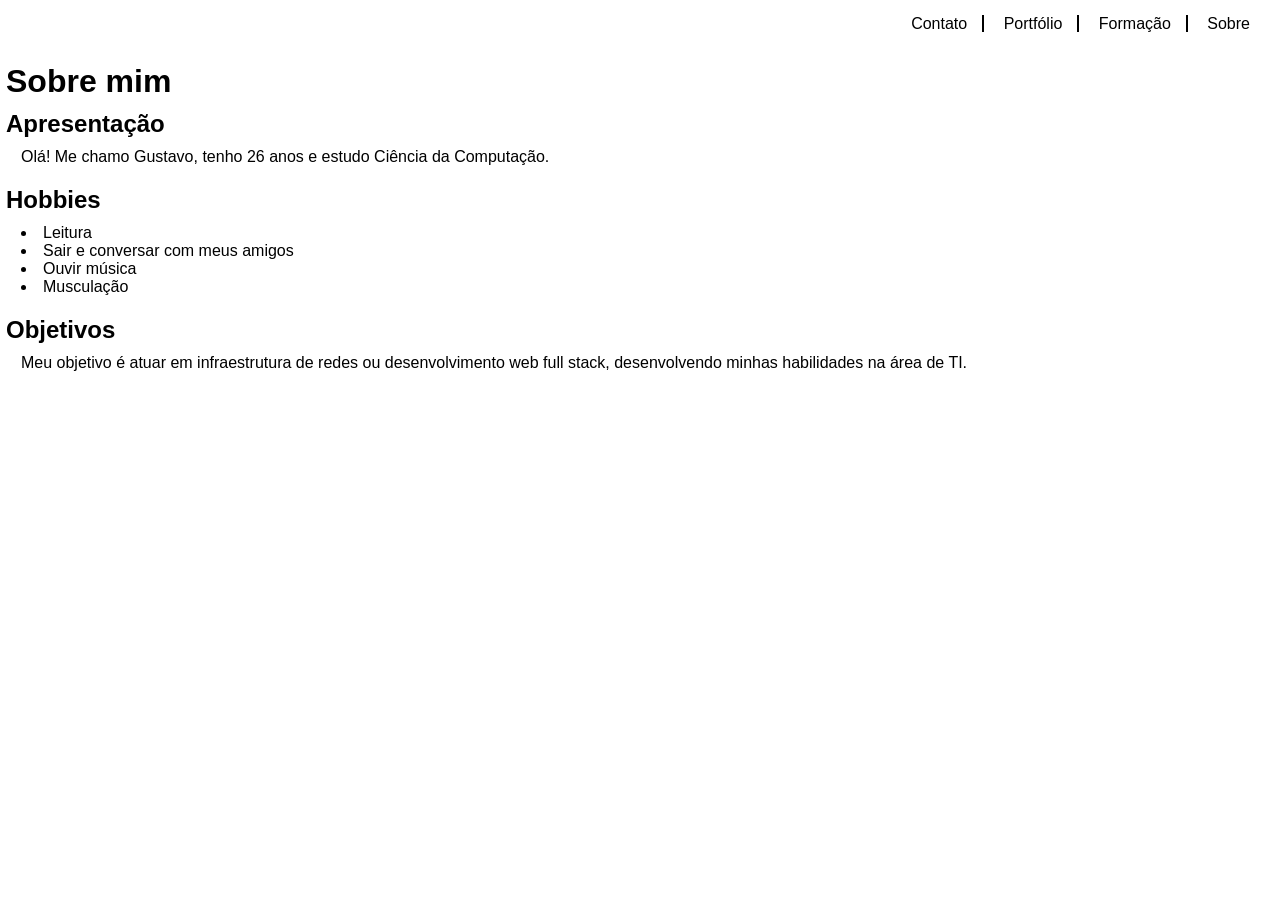
<file: index.html>
<!DOCTYPE html>
<html lang="pt">
<head>
    <meta charset="UTF-8">
    <meta name="viewport" content="width=device-width, initial-scale=1.0">
    <title>Sobre</title>
    <link rel="stylesheet" href="css/style.css">
</head>

<body>

<main>

    <div class="menu"> 
        <nav> <!-- Menu de navegação -->
            <a href="contato.html">Contato</a>
            <a href="portfolio.html">Portfólio</a>
            <a href="formacao.html">Formação</a>
            <a href="index.html">Sobre</a>
        </nav>
    </div>

    <div class="conteudo"> 
        <h1> Sobre mim</h1>

<!-- A partir daqui dividi o conteúdo das páginas em subseções dentro de cada div -->
        <div> 
            <h2>Apresentação</h2>
            <p>
                Olá! Me chamo Gustavo, tenho 26 anos e estudo Ciência da Computação.
            </p>
        </div>

        <div>
            <h2>Hobbies</h2>
            <ul>
                <li>Leitura</li>
                <li>Sair e conversar com meus amigos</li>
                <li>Ouvir música</li>
                <li>Musculação</li>
            </ul>
        </div>

        <div>
            <h2>Objetivos</h2>
            <p>
                Meu objetivo é atuar em infraestrutura de redes 
                ou desenvolvimento web full stack,
                desenvolvendo minhas habilidades na área de TI. 
            </p>
        </div>

    </div>
</main>
</body>
</html>
</file>
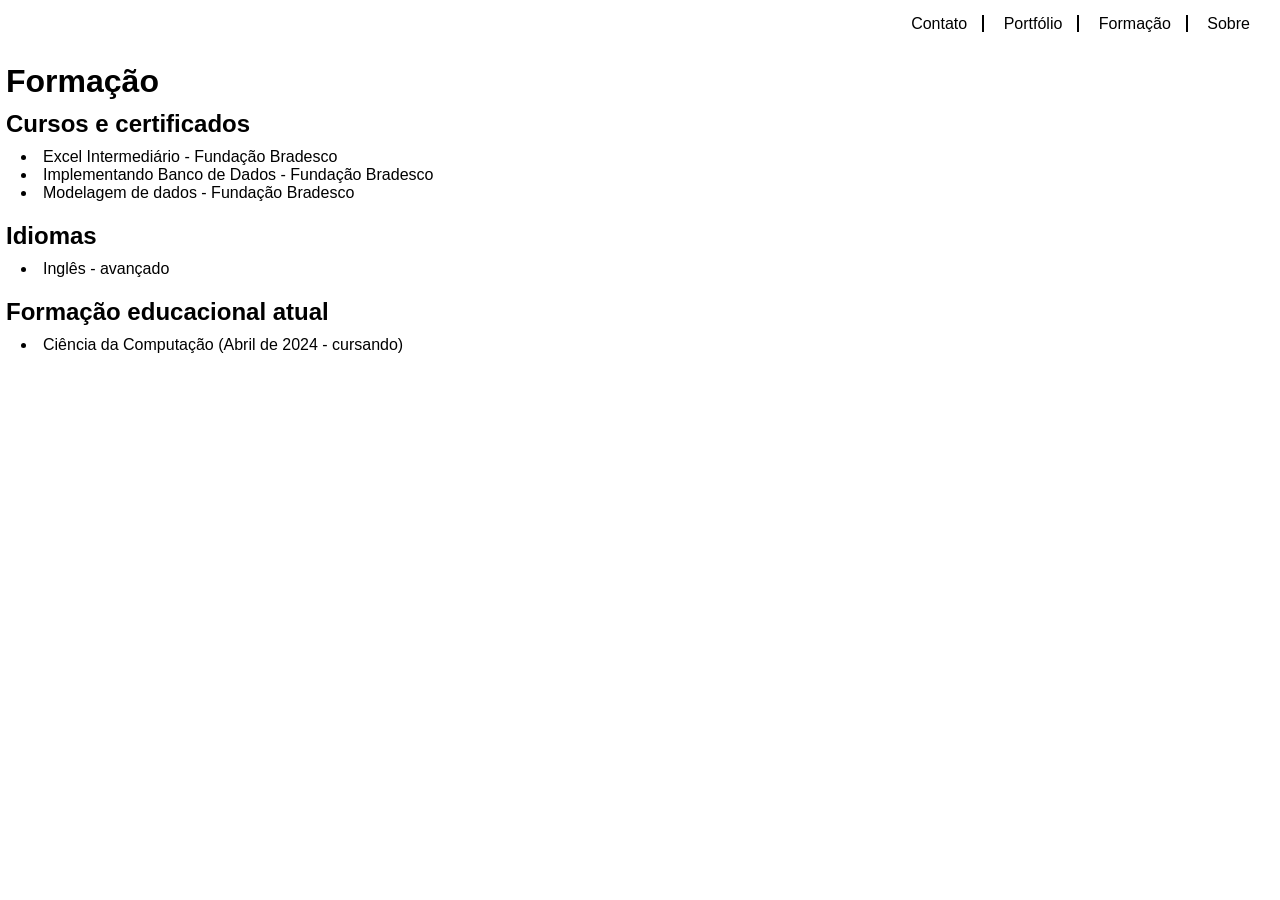
<file: formacao.html>
<!DOCTYPE html>
<html Lang="pt-BR">
<head>
    <meta charset="UTF-8">
    <meta name="viewport" content="width=device-width, initial-scale=1.0">
    <title>Formação</title>
    <link rel="stylesheet" href="css/style.css">
</head>
<body>
<main>
    <div class="menu">
        <nav>
            <a href="contato.html">Contato</a>
            <a href="portfolio.html">Portfólio</a>
            <a href="formacao.html">Formação</a>
            <a href="index.html">Sobre</a>
        </nav>
    </div>

    <div class="conteudo">
        <h1>Formação</h1>

        <div>
            <h2>Cursos e certificados</h2>
            <ul>
                <li>Excel Intermediário - Fundação Bradesco</li>
                <li>Implementando Banco de Dados - Fundação Bradesco</li>
                <li>Modelagem de dados - Fundação Bradesco</li>
            </ul>
        </div>

        <div>
            <h2>Idiomas</h2>
            <ul>
                <li>Inglês - avançado</li>
            </ul>
        </div>

        <div>
            <h2>Formação educacional atual</h2>
                <ul>
                    <li>Ciência da Computação (Abril de 2024 - cursando)</li>
                </ul>
        </div>

    </div>
</main>
<body>
    
</body>
</html>
</file>
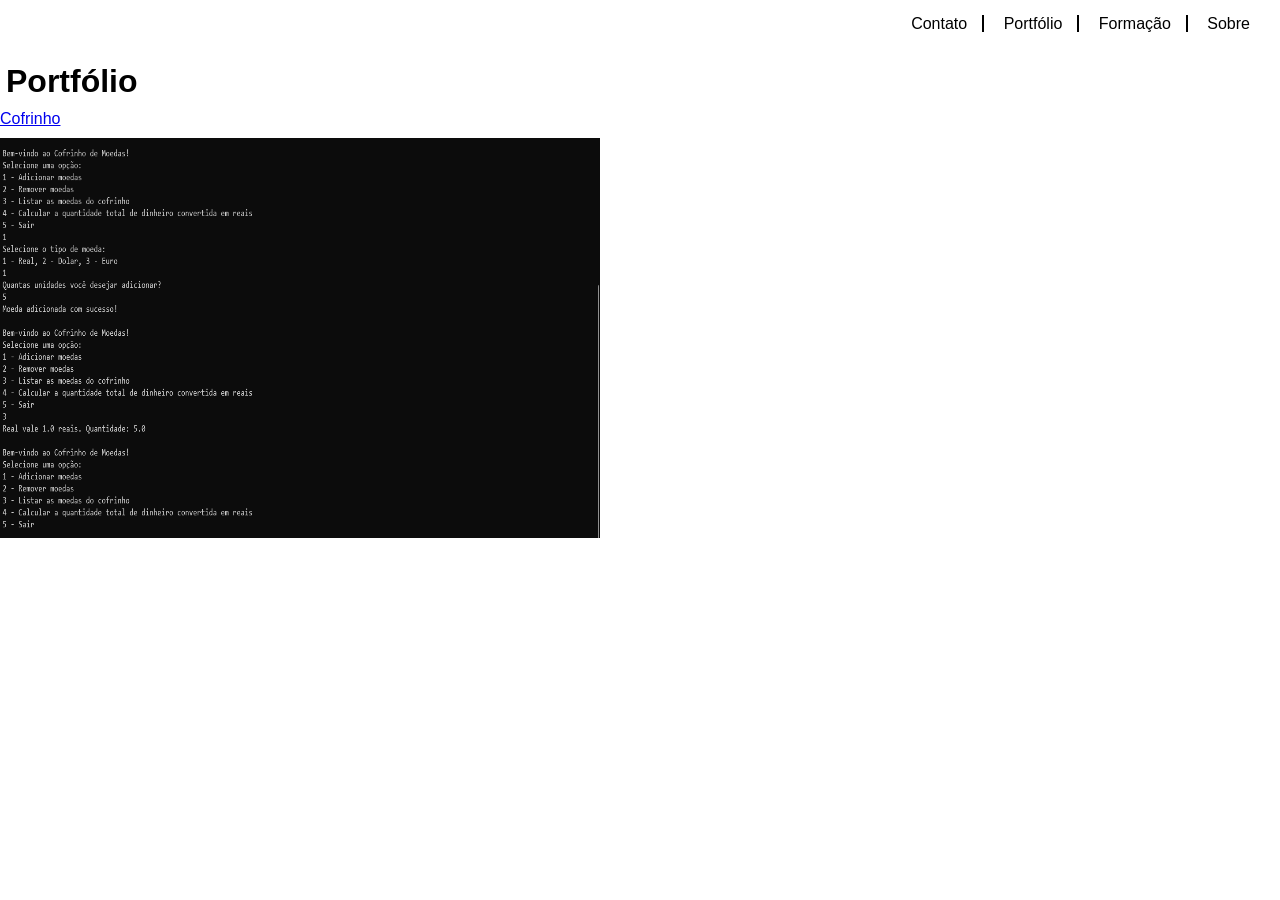
<file: portfolio.html>
<!DOCTYPE html>
<html Lang="pt-BR">
<head>
    <meta charset="UTF-8">
    <meta name="viewport" content="width=device-width, initial-scale=1.0">
    <title>Portfólio</title>
    <link rel="stylesheet" href="css/style.css">
</head>
<body>
<main>
    <div class="menu">
        <nav>
            <a href="contato.html">Contato</a>
            <a href="portfolio.html">Portfólio</a>
            <a href="formacao.html">Formação</a>
            <a href="index.html">Sobre</a>
        </nav>
    </div>


    <div class="conteudo" >
        <h1>Portfólio</h1>
        <a href="https://github.com/gustavosantos4451/cofrinho-java">Cofrinho</a>
        <img src="imagens/projeto_cofrinho.png" alt="imagem do projeto que representa um cofre"
        width="600" height="400">    
    </div>

</main>    
</body>
</html>
</file>
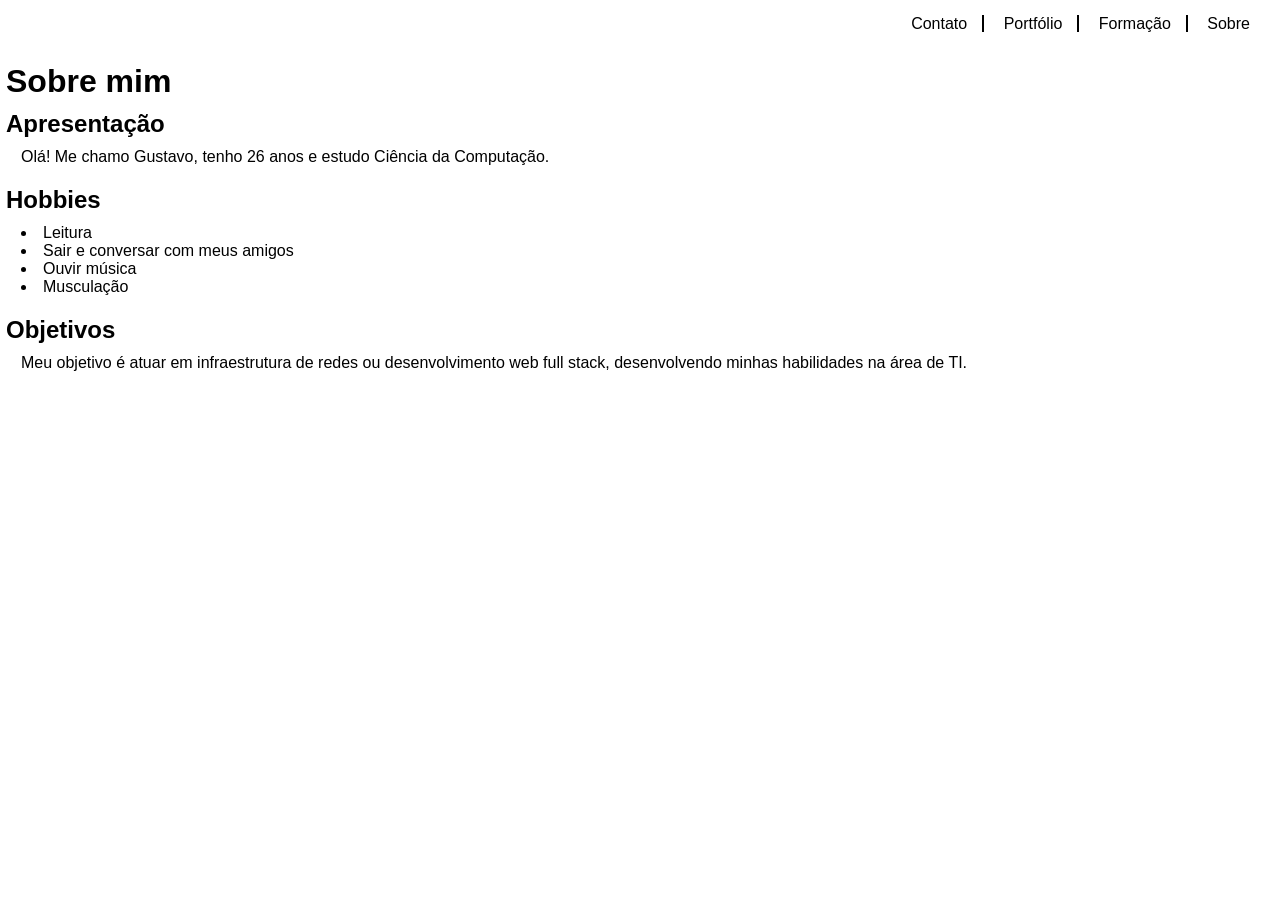
<file: sobre.html>
<!DOCTYPE html>
<html lang="pt">
<head>
    <meta charset="UTF-8">
    <meta name="viewport" content="width=device-width, initial-scale=1.0">
    <title>Sobre</title>
    <link rel="stylesheet" href="css/style.css">
</head>

<body>

<main>

    <div class="menu"> 
        <nav> <!-- Menu de navegação -->
            <a href="contato.html">Contato</a>
            <a href="portfolio.html">Portfólio</a>
            <a href="formacao.html">Formação</a>
            <a href="sobre.html">Sobre</a>
        </nav>
    </div>

    <div class="conteudo"> 
        <h1> Sobre mim</h1>

<!-- A partir daqui dividi o conteúdo das páginas em subseções dentro de cada div -->
        <div> 
            <h2>Apresentação</h2>
            <p>
                Olá! Me chamo Gustavo, tenho 26 anos e estudo Ciência da Computação.
            </p>
        </div>

        <div>
            <h2>Hobbies</h2>
            <ul>
                <li>Leitura</li>
                <li>Sair e conversar com meus amigos</li>
                <li>Ouvir música</li>
                <li>Musculação</li>
            </ul>
        </div>

        <div>
            <h2>Objetivos</h2>
            <p>
                Meu objetivo é atuar em infraestrutura de redes 
                ou desenvolvimento web full stack,
                desenvolvendo minhas habilidades na área de TI. 
            </p>
        </div>

    </div>
</main>
</body>
</html>
</file>
<file: css/style.css>
* {
    margin: 0;
    padding: 0;
    box-sizing: border-box;
}

body {
    font-family: Arial, Helvetica, sans-serif;
}

.menu { /* seletor do menu de navegação e posteriormente de seus elementos */
    background-color: white;
    padding: 15px;
    border-radius: 7px;
    text-align: right;
    margin-bottom: 15px;
}

nav a { /* estilização de cada link  */
    color: black;
    text-decoration: none;
    padding: 0 15px;
    border-right: 2px solid black;
}

nav a:last-child { /* estilização do último link no menu */
    border-right: none;
}

nav a:visited { /* estilizações das pseudo-classe de cada link a partir de agora */
    color: navy;
}

nav a:hover { /* pseudo-classe de cada link */
    color: #4da6ff;
}

nav a:active { /* pseudo-classe de cada link */
    color: #003f8a;
}

/* A seguir, estilização específica de cada página  */

h1, h2 {
    padding-left: 5px;
    margin: 1px 0px 10px 1px;
    font-weight: bold;
}

p, ul {
    padding-left: 20px;
    margin: 1px 0px 20px 1px;
}

ul {
    list-style-position: inside;
}


form { /* estilização do formulário */
    padding: 20px 20px 20px 20px;
    display: flex;
    flex-direction: column;
    gap: 15px;
    border: 1px solid #cbd5e1;
    width: 33.33%;
    margin: 0 auto;
    border-radius: 10px;
    background-color: #f8fafc;
    color: #0f172a;
}

textarea {
    width: 100%;
    height: 200px;
    resize: vertical;
    border: 1px solid #cbd5e1;
    background-color: #ffffff;
    color: #0f172a;
    border-radius: 6px;
    padding: 5px;
}

.p_form {
    font-size: 28px;
    text-align: center;
    color: #0f172a;
    margin: 40px 0 20px 0;
    font-weight: 700;
    letter-spacing: 1px;
    display: block;
}

.p_form::after {
    content: "";
    display: block;
    width: fit-content;
    height: 2px;
    background-color: #21c38d;
    margin: 8px auto 0 auto;
    width: 100%;
    max-width: 420px; /* tamanho da linha */
}

.conteudo img { /* estilização da imagem no portfolio.html */
    margin-top: 10px;
    display: block;
}
</file>
